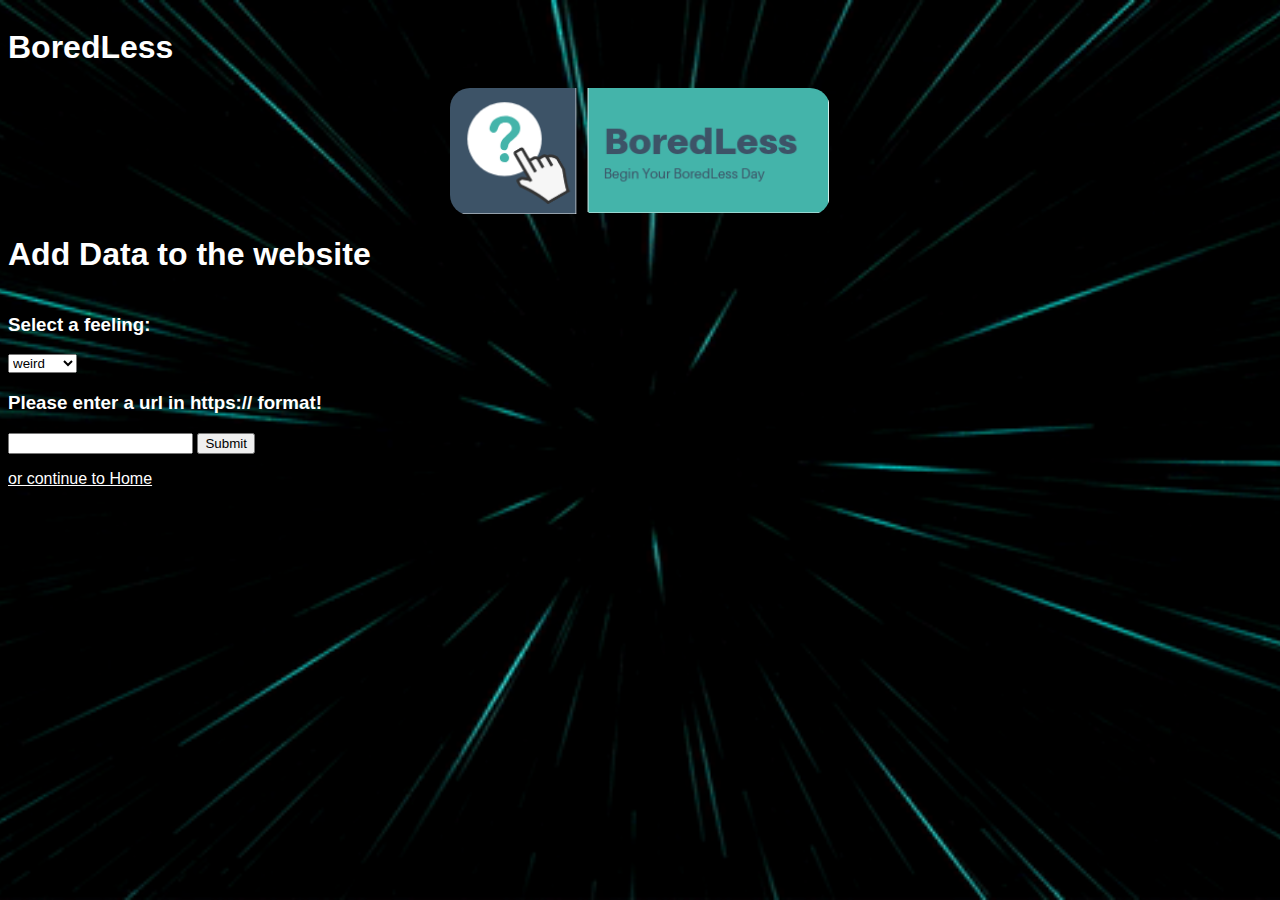
<file: templates/index.html>
<!--
  Copyright 2018 Google LLC

  Licensed under the Apache License, Version 2.0 (the "License");
  you may not use this file except in compliance with the License.
  You may obtain a copy of the License at

       http://www.apache.org/licenses/LICENSE-2.0

  Unless required by applicable law or agreed to in writing, software
  distributed under the License is distributed on an "AS IS" BASIS,
  WITHOUT WARRANTIES OR CONDITIONS OF ANY KIND, either express or implied.
  See the License for the specific language governing permissions and
  limitations under the License.
-->
<html>
 <head>
   <link rel="stylesheet" type="text/css" href="../styles/styles.css">
 </head>
 <body>
     <div class="pagetitle">
       <h1>BoredLess</h1>
     </div>
     <img src="../pictures/cropped_logo.png" alt="BoredLess Logo">

     <h1>Add Data to the website</h1>
     <form method="post" action="/thanks">
       <h3>Select a feeling: </h3>
        <select name="entered_feeling">
          <option value="weird">weird</option>
          <option value="social">social</option>
          <option value="creative">creative</option>
          <option value="intuitive">intuitive</option>

        </select>
        <h3>Please enter a url in https:// format! </h3>
        <input type="text" name="entered_url" required>

       <input type="submit" value="Submit">
     </form>
     <a href="/home">or continue to Home</a>
 </body>
</html>
</file>
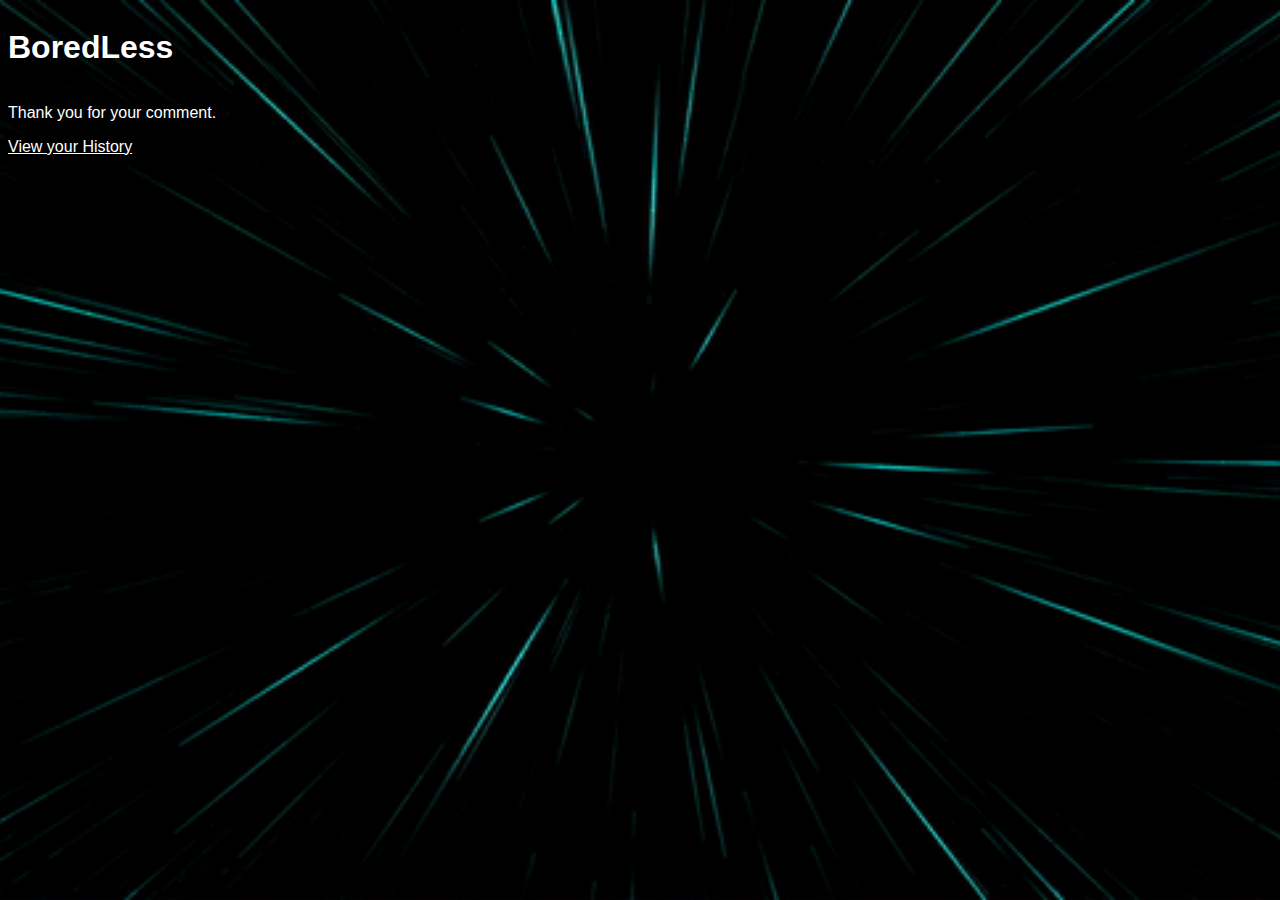
<file: templates/new_comment.html>
<!DOCTYPE>

<html>

<head>
  <link rel="stylesheet" type="text/css" href="../styles/styles.css">
</head>

<body>
  <div class="pagetitle">
    <h1>BoredLess</h1>
    <p>
      Thank you for your comment.
    </p>
    <!-- <input onClick="window.location.href='/history'" type="submit" Value="Go to History"> -->
    <a href="/history">View your History</a>
</body>

</html>
</file>
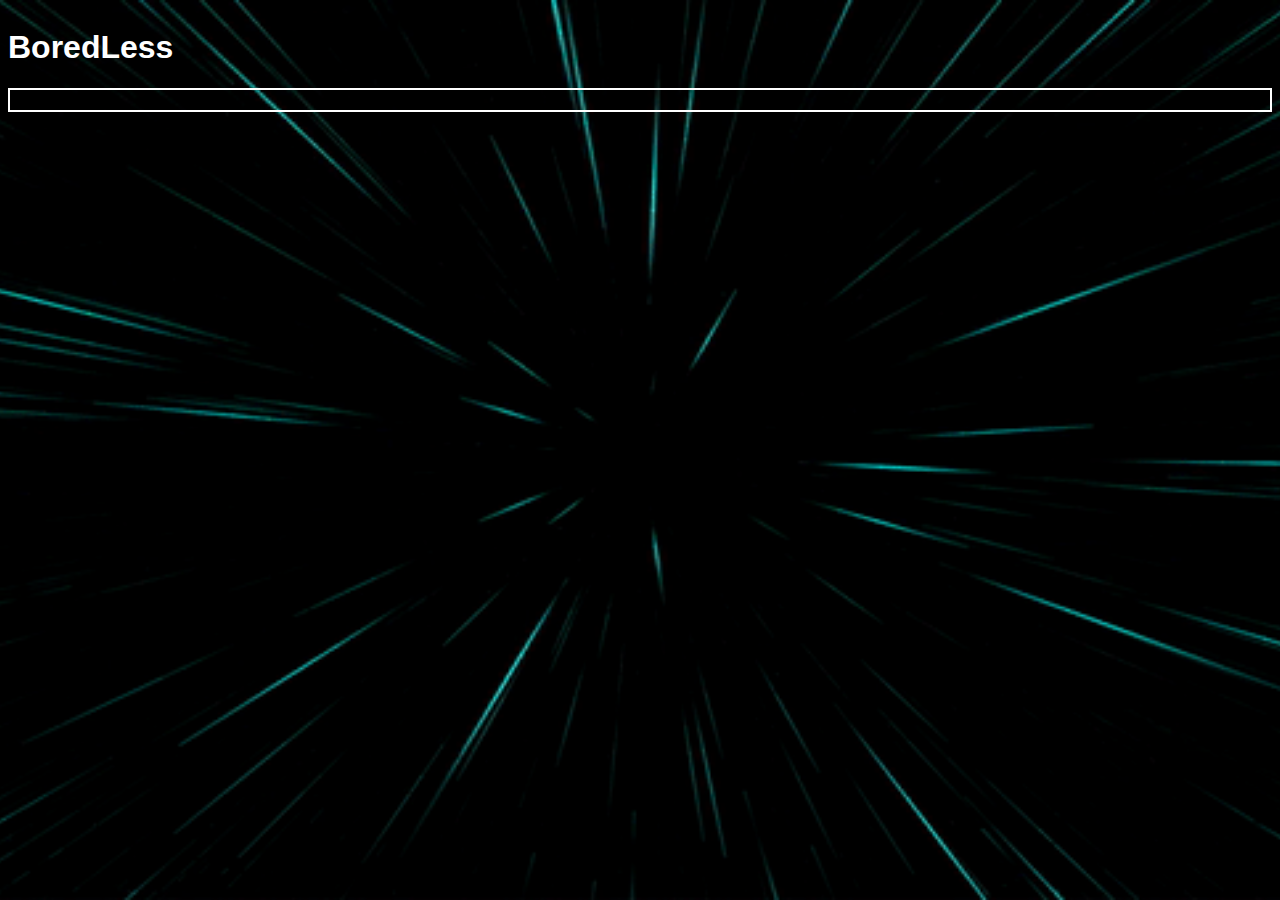
<file: templates/sample.html>
<!--
  Copyright 2018 Google LLC

  Licensed under the Apache License, Version 2.0 (the "License");
  you may not use this file except in compliance with the License.
  You may obtain a copy of the License at

       http://www.apache.org/licenses/LICENSE-2.0

  Unless required by applicable law or agreed to in writing, software
  distributed under the License is distributed on an "AS IS" BASIS,
  WITHOUT WARRANTIES OR CONDITIONS OF ANY KIND, either express or implied.
  See the License for the specific language governing permissions and
  limitations under the License.
-->
<html>
 <head>
   <link rel="stylesheet" type="text/css" href="/styles/styles.css">
 </head>
 <body>
     <div class="pagetitle">
       <h1>BoredLess</h1>
     </div>
     <div class="main">
     </div>
 </body>
</html>
</file>
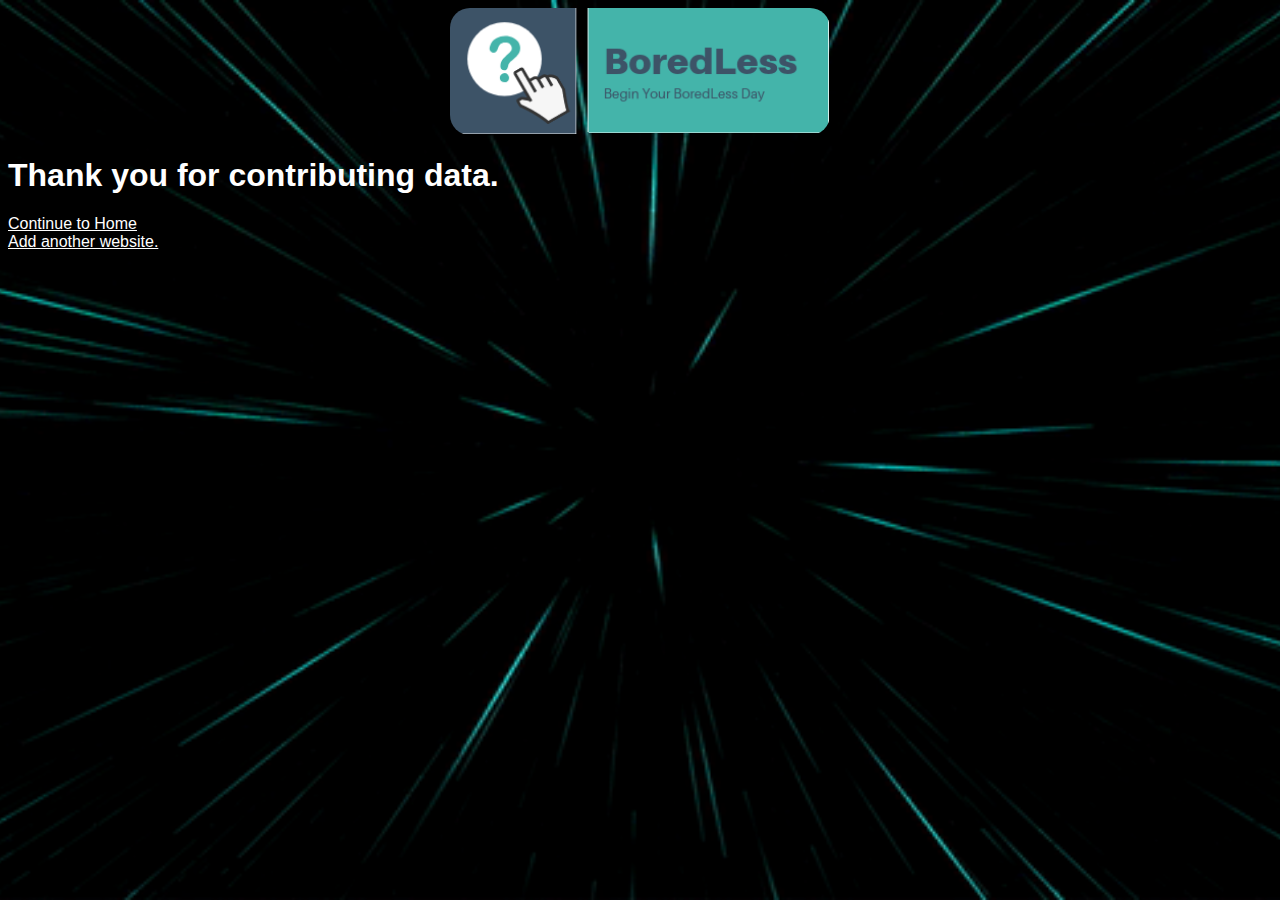
<file: templates/thanks.html>
<!--
  Copyright 2018 Google LLC

  Licensed under the Apache License, Version 2.0 (the "License");
  you may not use this file except in compliance with the License.
  You may obtain a copy of the License at

       http://www.apache.org/licenses/LICENSE-2.0

  Unless required by applicable law or agreed to in writing, software
  distributed under the License is distributed on an "AS IS" BASIS,
  WITHOUT WARRANTIES OR CONDITIONS OF ANY KIND, either express or implied.
  See the License for the specific language governing permissions and
  limitations under the License.
-->
<html>

<head>
  <link rel="stylesheet" type="text/css" href="../styles/styles.css">
</head>

<body>
  
  <img src="../pictures/cropped_logo.png" alt="BoredLess Logo">

  <h1>Thank you for contributing data.</h1>
  <br>
  <a href="/home">Continue to Home</a>
  <br>
  <a href="/">Add another website. </a>
</body>

</html>
</file>
<file: styles/styles.css>
/* @keyframes bgcolor {
    0% {
        background-color: #45a3e5
    }

    30% {
        background-color: #66bf39
    }

    60% {
        background-color: #eb670f
    }

    90% {
        background-color: #f35
    }

    100% {
        background-color: #864cbf
    }
} */

body {

    color: white;
    font-family: Lato, sans-serif;

}

html {
  background: url("../pictures/WarpTrails2.gif") no-repeat center center fixed;
   -webkit-background-size: cover;
   -moz-background-size: cover;
   -o-background-size: cover;
   background-size: cover;
}

h1{
  color: white;
  display: inline-block;
}

a {
  color: white;
}



img{
  display: block;
  margin-top: 0px;
  margin-bottom: 0px;
  margin-left: auto;
  margin-right: auto;
  width: 30%;
  border-radius: 20px;
}


.main{
  border: solid white 2px;
  padding: 10px;
}
</file>
